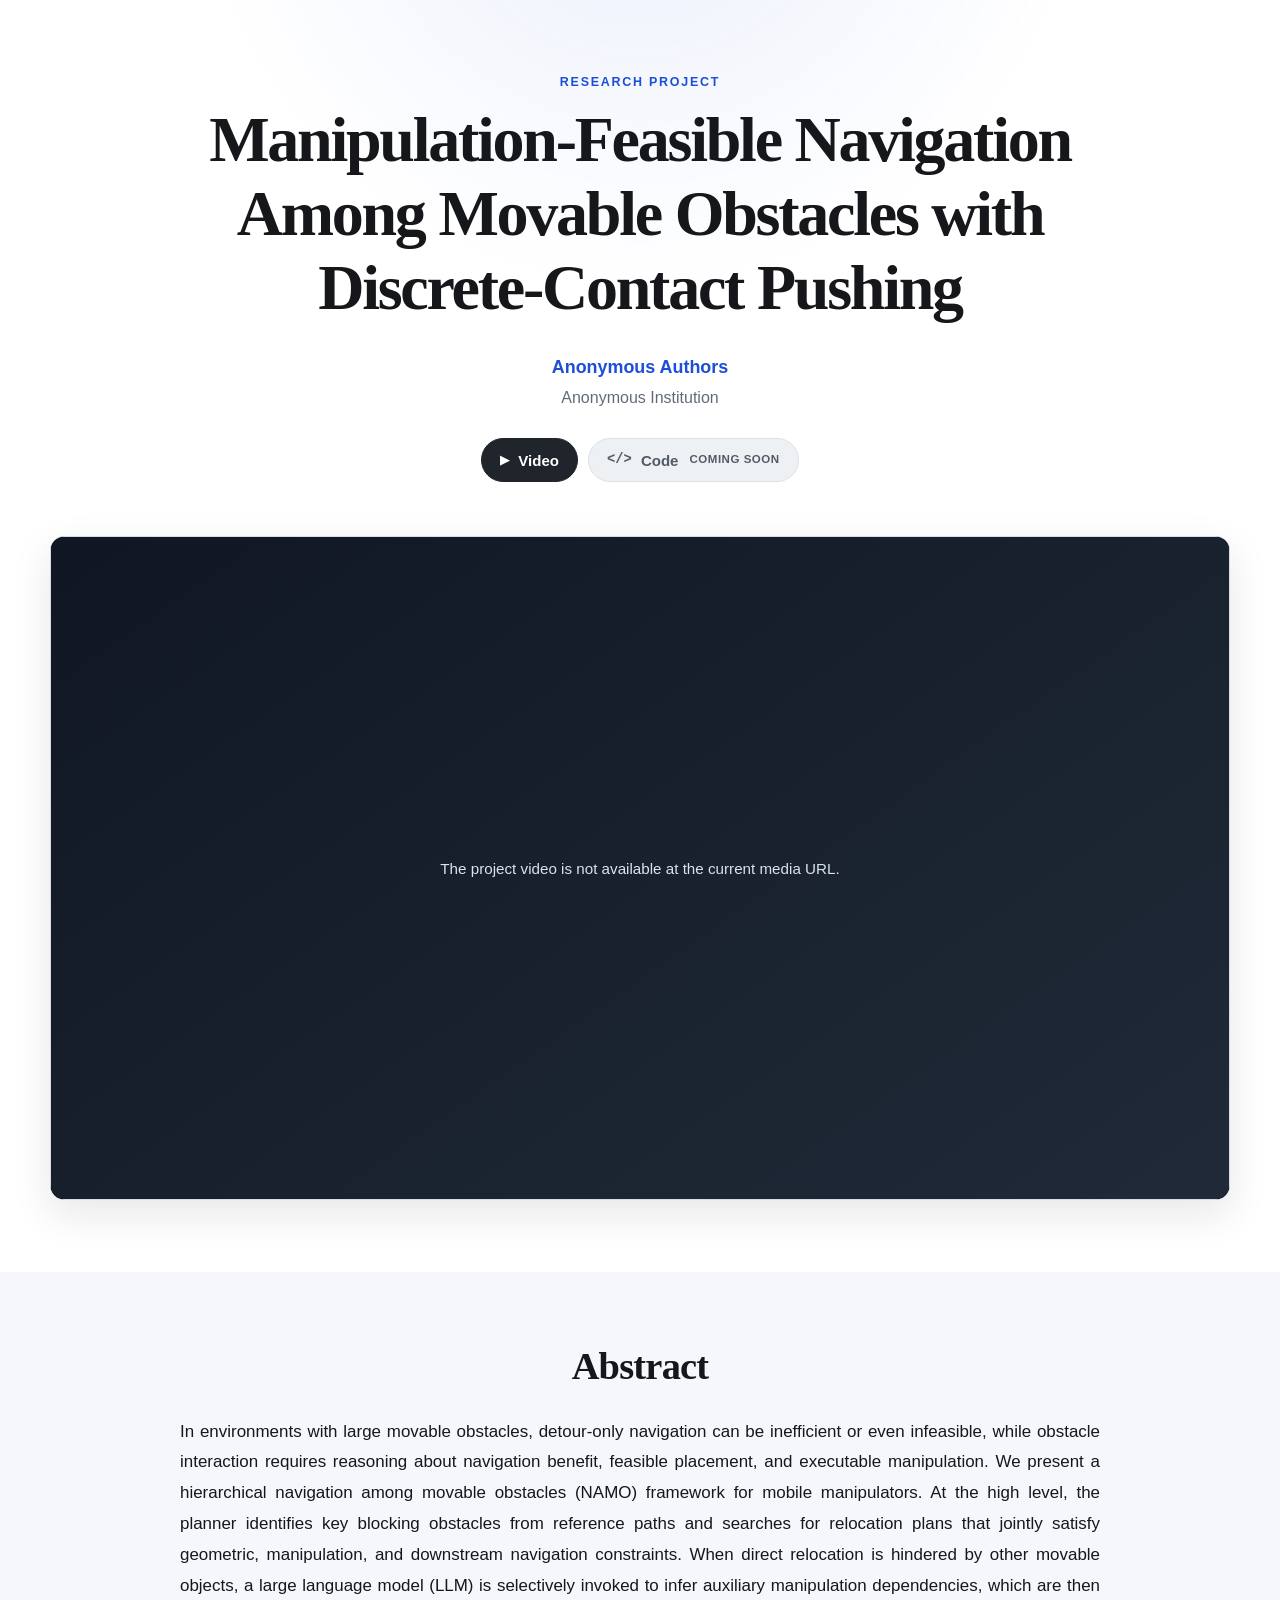
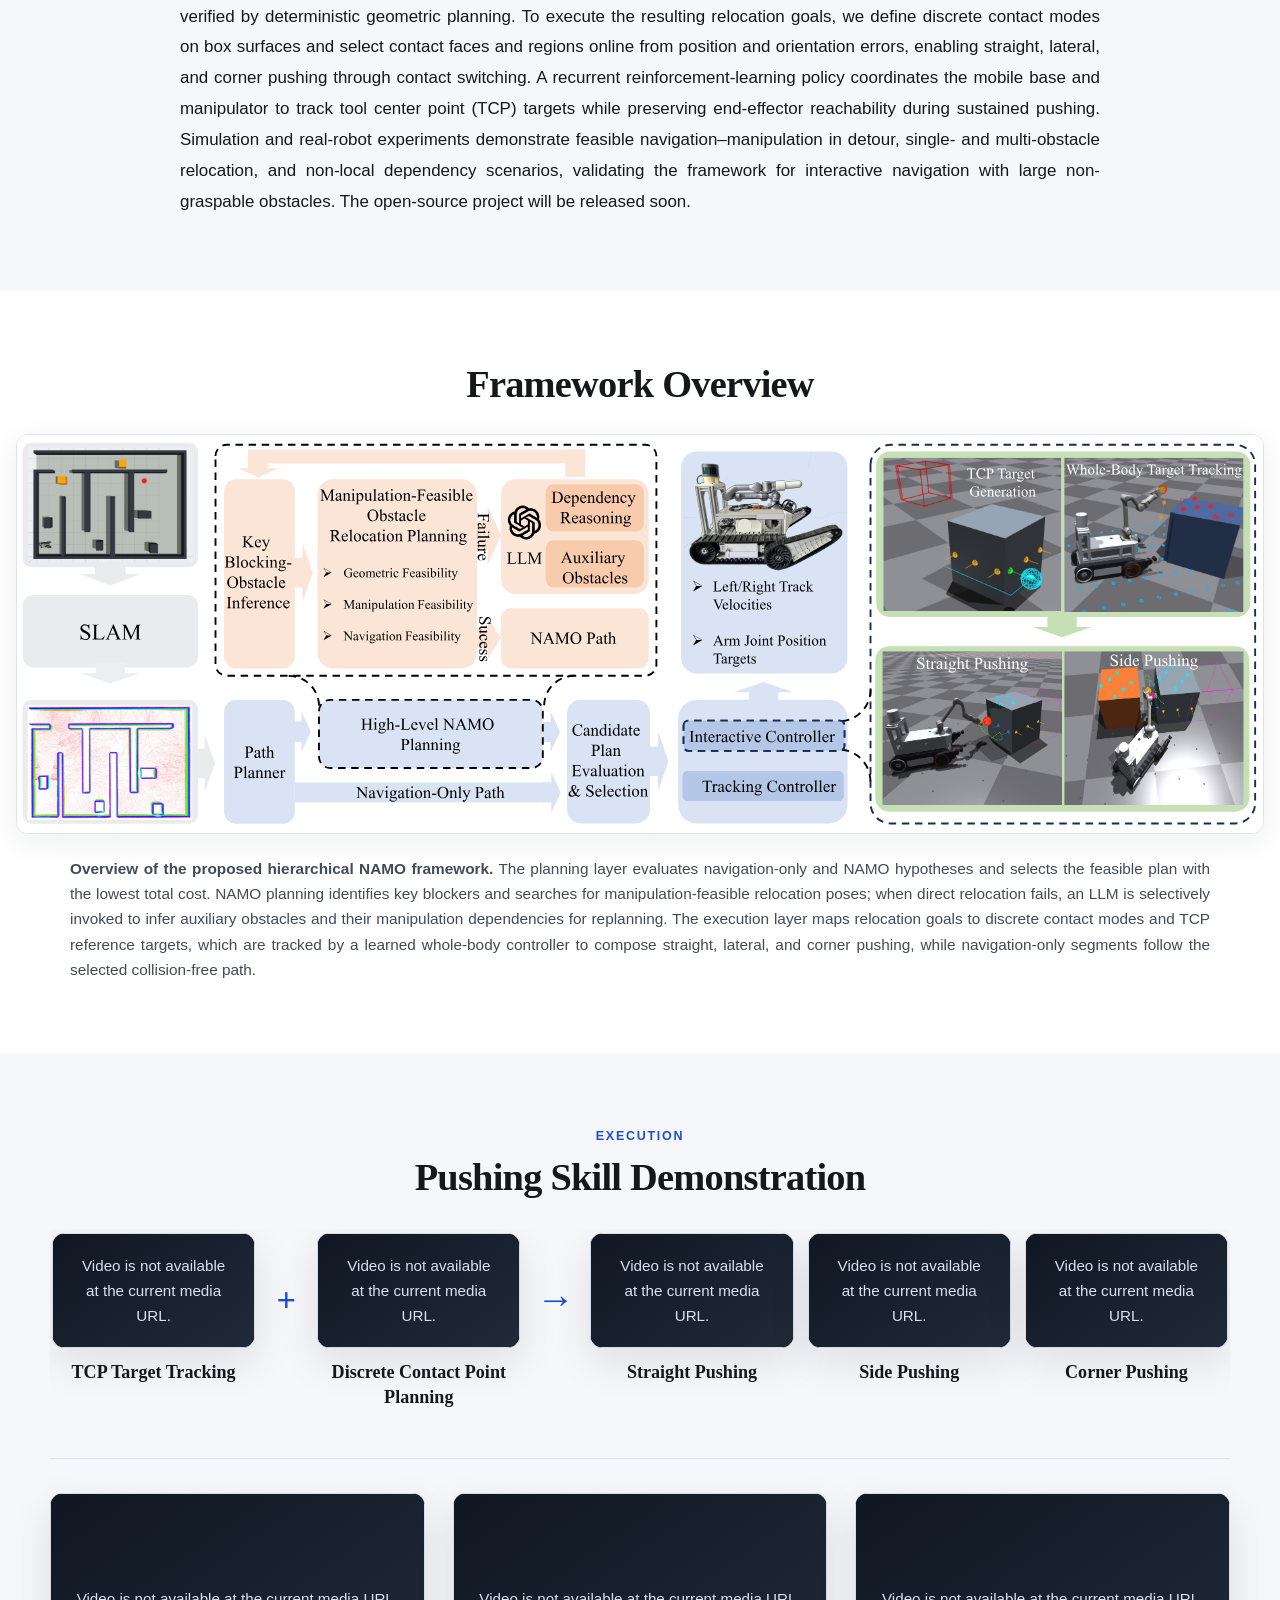
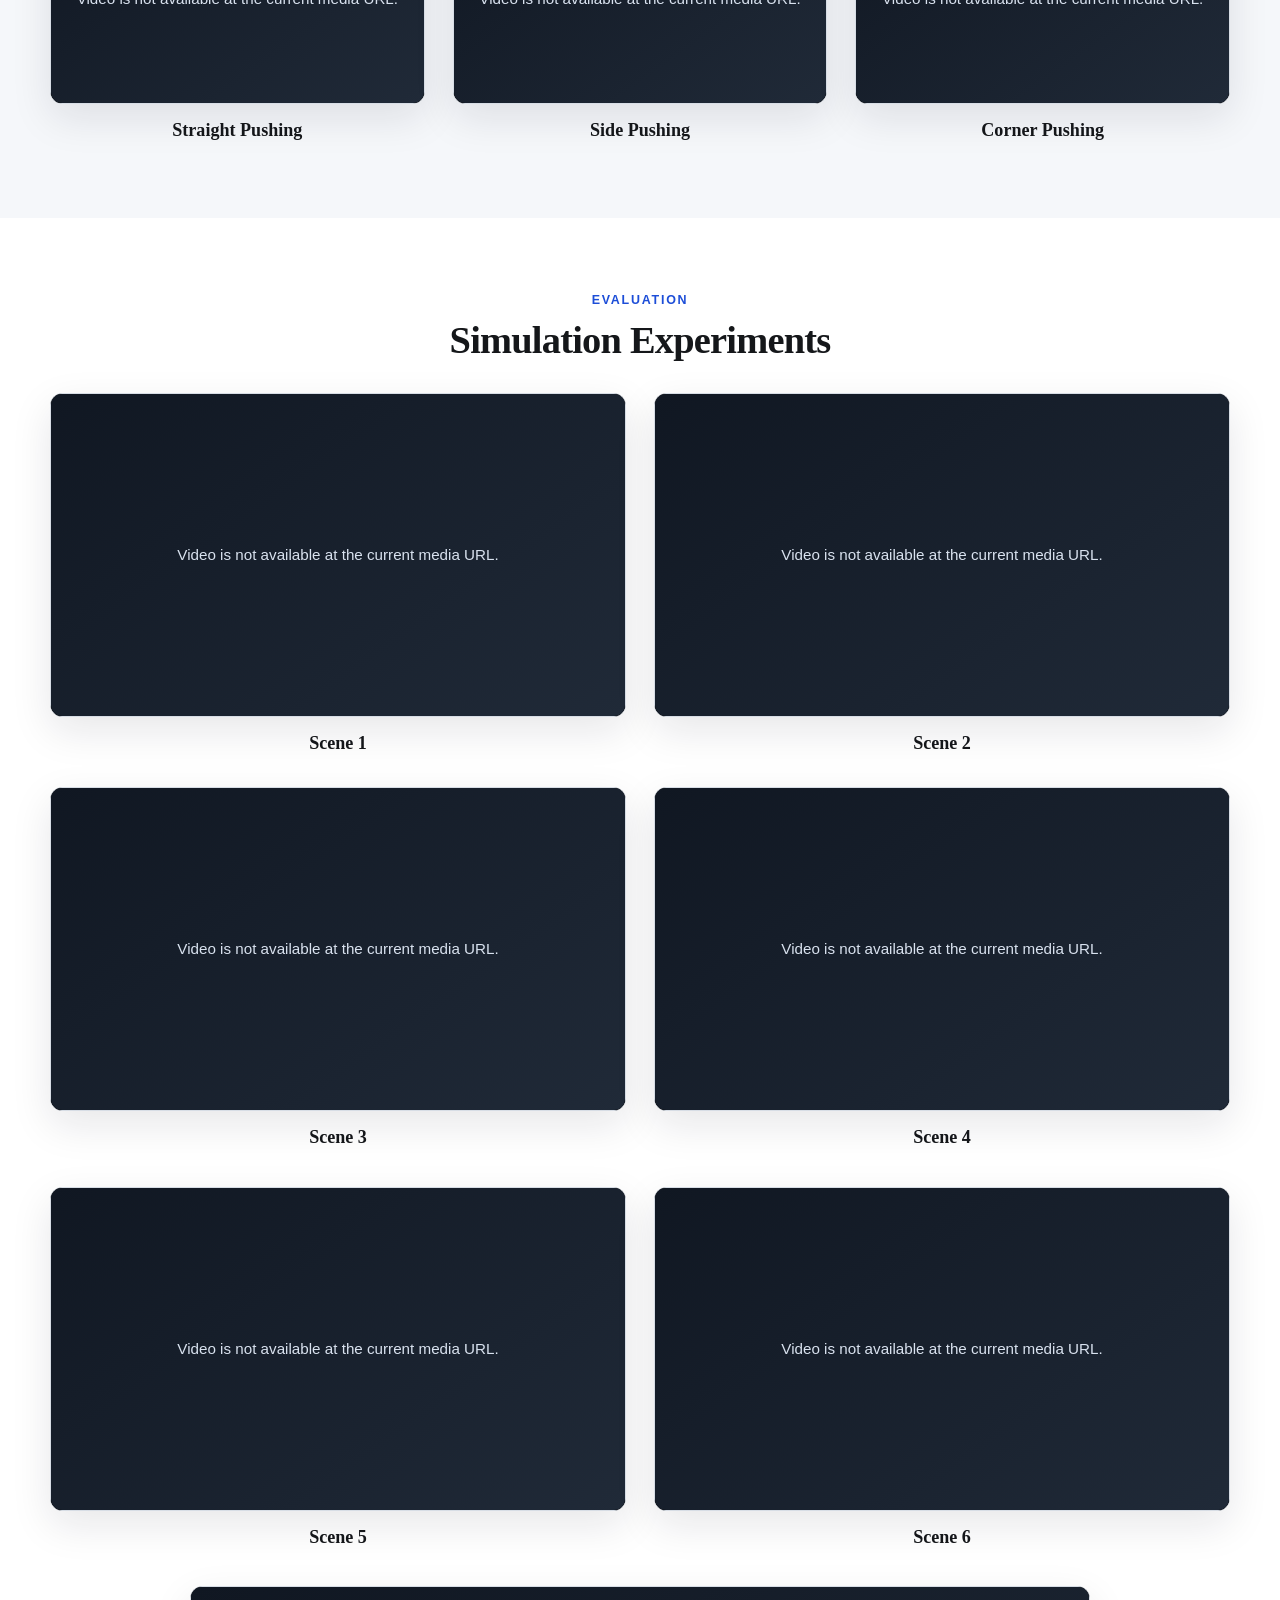
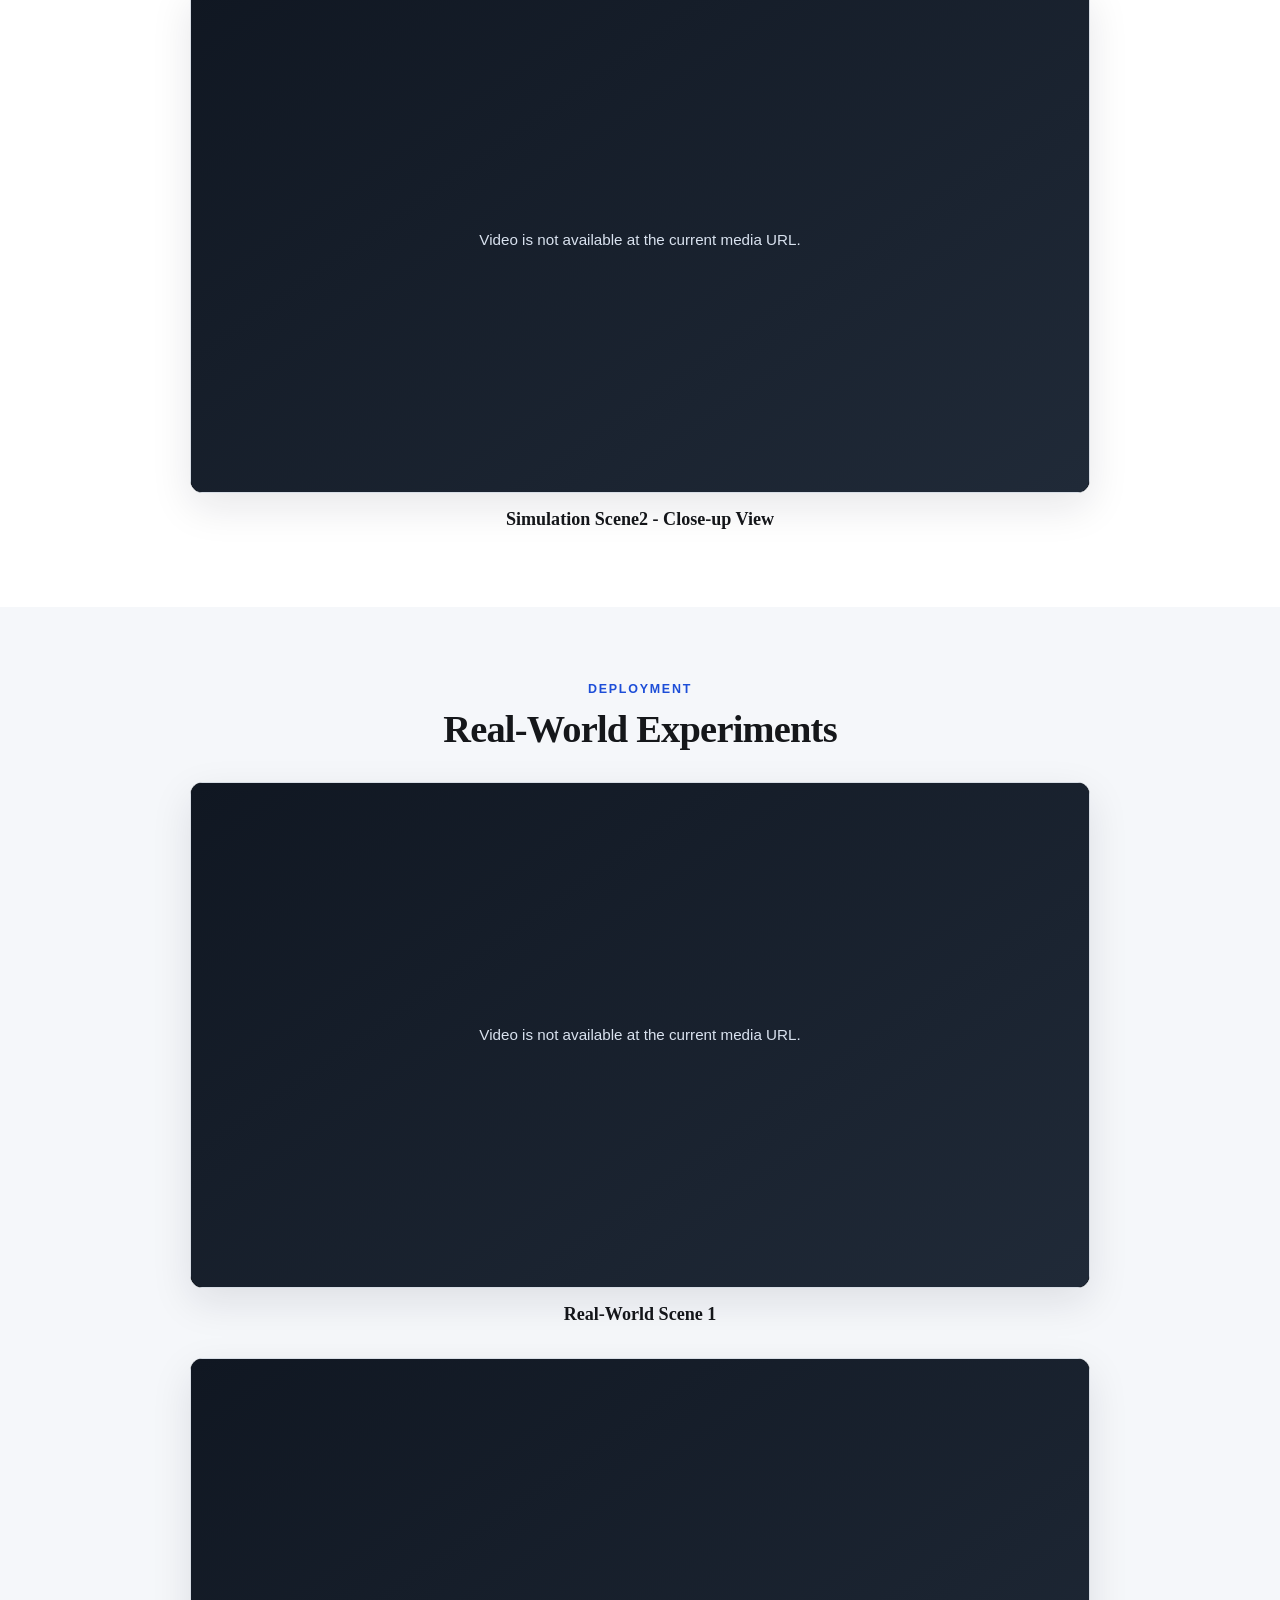
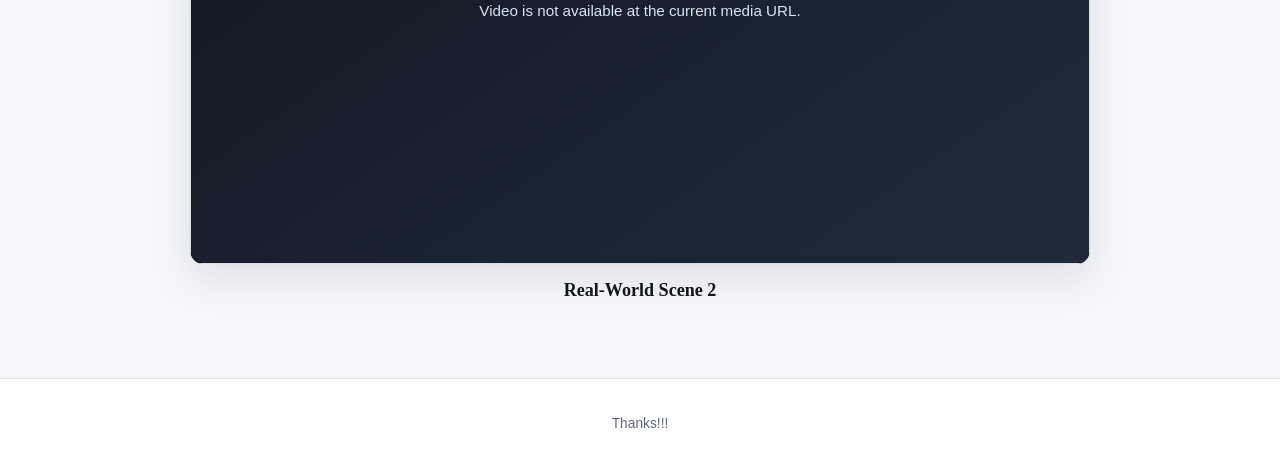
<file: index.html>
<!DOCTYPE html>
<html lang="en">
<head>
  <meta charset="utf-8">
  <meta name="viewport" content="width=device-width, initial-scale=1">
  <meta name="description" content="Project page for Manipulation-Feasible Navigation Among Movable Obstacles with Discrete-Contact Pushing.">
  <meta name="theme-color" content="#ffffff">
  <title>Manipulation-Feasible Navigation Among Movable Obstacles with Discrete-Contact Pushing</title>
  <link rel="icon" type="image/svg+xml" href="data:image/svg+xml,%3Csvg xmlns='http://www.w3.org/2000/svg' viewBox='0 0 64 64'%3E%3Crect width='64' height='64' rx='13' fill='%231d4ed8'/%3E%3Cpath d='M12 43h10V23H12zm30 0h10V23H42zM25 36h14v7H25zm4-15h6v12h-6z' fill='white'/%3E%3C/svg%3E">
  <link rel="stylesheet" href="NAMOpage/assets/styles.css">
</head>
<body>
  <header class="paper-header">
    <div class="container header-inner">
      <p class="eyebrow">Research Project</p>
      <!-- Replace the title below with the final paper title if needed. -->
      <h1>Manipulation-Feasible Navigation Among Movable Obstacles with Discrete-Contact Pushing</h1>

      <!-- Replace these two lines with the final author names and affiliations. -->
      <p class="authors">Anonymous Authors</p>
      <p class="affiliation">Anonymous Institution</p>

      <nav class="resource-links" aria-label="Project resources">
        <a class="resource-button" href="#overview-video" aria-label="Jump to project video">
          <span class="button-icon" aria-hidden="true">▶</span>
          Video
        </a>
        <span class="resource-button is-disabled" aria-disabled="true" title="Code will be released soon">
          <span class="button-icon code-icon" aria-hidden="true">&lt;/&gt;</span>
          Code <span class="coming-soon">Coming Soon</span>
        </span>
      </nav>
    </div>
  </header>

  <main>
    <section id="overview-video" class="section section-first" aria-labelledby="overview-video-title">
      <div class="container container-wide">
        <h2 id="overview-video-title" class="visually-hidden">Project video</h2>
        <div class="media-shell hero-media">
          <video controls muted loop playsinline preload="none">
            <source src="removelogo/all.mp4" type="video/mp4">
            Your browser does not support the video tag.
          </video>
          <p class="media-error" role="status">The project video is not available at the current media URL.</p>
        </div>
      </div>
    </section>

    <section class="section section-tinted" aria-labelledby="abstract-title">
      <div class="container container-text">
        <h2 id="abstract-title">Abstract</h2>
        <p class="abstract">
          In environments with large movable obstacles, detour-only navigation can be inefficient or even infeasible, while obstacle interaction requires reasoning about navigation benefit, feasible placement, and executable manipulation. We present a hierarchical navigation among movable obstacles (NAMO) framework for mobile manipulators. At the high level, the planner identifies key blocking obstacles from reference paths and searches for relocation plans that jointly satisfy geometric, manipulation, and downstream navigation constraints. When direct relocation is hindered by other movable objects, a large language model (LLM) is selectively invoked to infer auxiliary manipulation dependencies, which are then verified by deterministic geometric planning. To execute the resulting relocation goals, we define discrete contact modes on box surfaces and select contact faces and regions online from position and orientation errors, enabling straight, lateral, and corner pushing through contact switching. A recurrent reinforcement-learning policy coordinates the mobile base and manipulator to track tool center point (TCP) targets while preserving end-effector reachability during sustained pushing. Simulation and real-robot experiments demonstrate feasible navigation–manipulation in detour, single- and multi-obstacle relocation, and non-local dependency scenarios, validating the framework for interactive navigation with large non-graspable obstacles. The open-source project will be released soon.
        </p>
      </div>
    </section>

    <section class="section" aria-labelledby="framework-title">
      <div class="container container-figure">
        <h2 id="framework-title">Framework Overview</h2>
        <figure class="framework-figure">
          <a
  href="fig2_1.pdf"
  target="_blank"
  rel="noopener"
  aria-label="Open the framework figure as a PDF"
>
  <img
    src="fig2_1.svg"
    alt="Overview diagram of the hierarchical NAMO planning and execution framework."
    loading="lazy"
  >
</a>
          <figcaption>
            <strong>Overview of the proposed hierarchical NAMO framework.</strong> The planning layer evaluates navigation-only and NAMO hypotheses and selects the feasible plan with the lowest total cost. NAMO planning identifies key blockers and searches for manipulation-feasible relocation poses; when direct relocation fails, an LLM is selectively invoked to infer auxiliary obstacles and their manipulation dependencies for replanning. The execution layer maps relocation goals to discrete contact modes and TCP reference targets, which are tracked by a learned whole-body controller to compose straight, lateral, and corner pushing, while navigation-only segments follow the selected collision-free path.
          </figcaption>
        </figure>
      </div>
    </section>

    <section class="section section-tinted" aria-labelledby="contact-title">
      <div class="container container-wide">
        <div class="section-heading">
          <p class="section-kicker">Execution</p>
          <h2 id="contact-title">Pushing Skill Demonstration</h2>
        </div>
        <div class="execution-flow" aria-label="Pushing skill composition">
          <figure class="video-card flow-video-card">
            <div class="media-shell">
              <video controls muted loop playsinline preload="none">
                <source src="removelogo/object.mp4" type="video/mp4">
              </video>
              <p class="media-error" role="status">Video is not available at the current media URL.</p>
            </div>
            <figcaption>TCP Target Tracking</figcaption>
          </figure>
          <div class="flow-operator" aria-label="plus">+</div>
          <figure class="video-card flow-video-card">
            <div class="media-shell">
              <video controls muted loop playsinline preload="none">
                <source src="removelogo/contact.mp4" type="video/mp4">
              </video>
              <p class="media-error" role="status">Video is not available at the current media URL.</p>
            </div>
            <figcaption>Discrete Contact Point Planning</figcaption>
          </figure>
          <div class="flow-operator flow-arrow" aria-label="leads to">&#8594;</div>
          <figure class="video-card flow-video-card">
            <div class="media-shell">
              <video controls muted loop playsinline preload="none">
                <source src="removelogo/SimSpush.mp4" type="video/mp4">
              </video>
              <p class="media-error" role="status">Video is not available at the current media URL.</p>
            </div>
            <figcaption>Straight Pushing</figcaption>
          </figure>
          <figure class="video-card flow-video-card">
            <div class="media-shell">
              <video controls muted loop playsinline preload="none">
                <source src="removelogo/SimSidepush.mp4" type="video/mp4">
              </video>
              <p class="media-error" role="status">Video is not available at the current media URL.</p>
            </div>
            <figcaption>Side Pushing</figcaption>
          </figure>
          <figure class="video-card flow-video-card">
            <div class="media-shell">
              <video controls muted loop playsinline preload="none">
                <source src="removelogo/SimCornerpush.mp4" type="video/mp4">
              </video>
              <p class="media-error" role="status">Video is not available at the current media URL.</p>
            </div>
            <figcaption>Corner Pushing</figcaption>
          </figure>
        </div>
        <div class="media-grid grid-three">
          <figure class="video-card">
            <div class="media-shell">
              <video controls muted loop playsinline preload="none">
                <source src="removelogo/Spushlogo.mp4" type="video/mp4">
              </video>
              <p class="media-error" role="status">Video is not available at the current media URL.</p>
            </div>
            <figcaption>Straight Pushing</figcaption>
          </figure>
          <figure class="video-card">
            <div class="media-shell">
              <video controls muted loop playsinline preload="none">
                <source src="removelogo/sidepushlogo.mp4" type="video/mp4">
              </video>
              <p class="media-error" role="status">Video is not available at the current media URL.</p>
            </div>
            <figcaption>Side Pushing</figcaption>
          </figure>
          <figure class="video-card">
            <div class="media-shell">
              <video controls muted loop playsinline preload="none">
                <source src="removelogo/cornerpush.mp4" type="video/mp4">
              </video>
              <p class="media-error" role="status">Video is not available at the current media URL.</p>
            </div>
            <figcaption>Corner Pushing</figcaption>
          </figure>
        </div>
      </div>
    </section>

    <section class="section" aria-labelledby="simulation-title">
      <div class="container container-wide">
        <div class="section-heading">
          <p class="section-kicker">Evaluation</p>
          <h2 id="simulation-title">Simulation Experiments</h2>
        </div>

        <div class="media-grid grid-two">
          <figure class="video-card">
            <div class="media-shell">
              <video controls muted loop playsinline preload="none">
                <source src="removelogo/scene1.mp4" type="video/mp4">
              </video>
              <p class="media-error" role="status">Video is not available at the current media URL.</p>
            </div>
            <figcaption>Scene 1</figcaption>
          </figure>
          <figure class="video-card">
            <div class="media-shell">
              <video controls muted loop playsinline preload="none">
                <source src="removelogo/scene2.mp4" type="video/mp4">
              </video>
              <p class="media-error" role="status">Video is not available at the current media URL.</p>
            </div>
            <figcaption>Scene 2</figcaption>
          </figure>
          <figure class="video-card">
            <div class="media-shell">
              <video controls muted loop playsinline preload="none">
                <source src="removelogo/scene3.mp4" type="video/mp4">
              </video>
              <p class="media-error" role="status">Video is not available at the current media URL.</p>
            </div>
            <figcaption>Scene 3</figcaption>
          </figure>
          <figure class="video-card">
            <div class="media-shell">
              <video controls muted loop playsinline preload="none">
                <source src="removelogo/scene4.mp4" type="video/mp4">
              </video>
              <p class="media-error" role="status">Video is not available at the current media URL.</p>
            </div>
            <figcaption>Scene 4</figcaption>
          </figure>
        </div>

        <div class="media-grid grid-two media-group">
          <figure class="video-card">
            <div class="media-shell">
              <video controls muted loop playsinline preload="none">
                <source src="removelogo/scene5.mp4" type="video/mp4">
              </video>
              <p class="media-error" role="status">Video is not available at the current media URL.</p>
            </div>
            <figcaption>Scene 5</figcaption>
          </figure>
          <figure class="video-card">
            <div class="media-shell">
              <video controls muted loop playsinline preload="none">
                <source src="removelogo/scene6.mp4" type="video/mp4">
              </video>
              <p class="media-error" role="status">Video is not available at the current media URL.</p>
            </div>
            <figcaption>Scene 6</figcaption>
          </figure>
        </div>

        <div class="media-grid grid-one media-group">
          <figure class="video-card video-card-featured">
            <div class="media-shell">
              <video controls muted loop playsinline preload="none">
                <source src="removelogo/jin1.mp4" type="video/mp4">
              </video>
              <p class="media-error" role="status">Video is not available at the current media URL.</p>
            </div>
            <figcaption>Simulation Scene2 - Close-up View</figcaption>
          </figure>
        </div>
      </div>
    </section>

    <section class="section section-tinted" aria-labelledby="real-title">
      <div class="container container-wide">
        <div class="section-heading">
          <p class="section-kicker">Deployment</p>
          <h2 id="real-title">Real-World Experiments</h2>
        </div>
        <div class="media-grid grid-one">
          <figure class="video-card video-card-featured">
            <div class="media-shell">
              <video controls muted loop playsinline preload="none">
                <source src="removelogo/realsene1all.mp4" type="video/mp4">
              </video>
              <p class="media-error" role="status">Video is not available at the current media URL.</p>
            </div>
            <figcaption>Real-World Scene 1</figcaption>
          </figure>
          <figure class="video-card video-card-featured">
            <div class="media-shell">
              <video controls muted loop playsinline preload="none">
                <source src="removelogo/realsene2all.mp4" type="video/mp4">
              </video>
              <p class="media-error" role="status">Video is not available at the current media URL.</p>
            </div>
            <figcaption>Real-World Scene 2</figcaption>
          </figure>
        </div>
      </div>
    </section>
  </main>

  <footer class="site-footer">
    <div class="container container-text">
      <p>Thanks!!!</p>
    </div>
  </footer>

  <script src="NAMOpage/assets/site.js"></script>
</body>
</html>
</file>
<file: NAMOpage/assets/styles.css>
:root {
  --ink: #15171a;
  --muted: #616b78;
  --line: #dfe4ea;
  --paper: #ffffff;
  --wash: #f5f7fa;
  --accent: #1d4ed8;
  --accent-dark: #173ca5;
  --shadow: 0 14px 40px rgba(15, 23, 42, 0.10);
  --radius: 12px;
}

* {
  box-sizing: border-box;
}

html {
  scroll-behavior: smooth;
}

body {
  margin: 0;
  color: var(--ink);
  background: var(--paper);
  font-family: Inter, ui-sans-serif, -apple-system, BlinkMacSystemFont, "Segoe UI", sans-serif;
  font-size: 16px;
  line-height: 1.65;
  -webkit-font-smoothing: antialiased;
}

img,
video {
  display: block;
  max-width: 100%;
}

a {
  color: inherit;
}

.container {
  width: min(100% - 40px, 1100px);
  margin-inline: auto;
}

.container-wide {
  width: min(100% - 40px, 1180px);
}

.container-text {
  max-width: 920px;
}

.container-figure {
  width: min(100% - 32px, 1320px);
}

.paper-header {
  padding: 72px 0 42px;
  text-align: center;
  background:
    radial-gradient(circle at 50% -30%, rgba(29, 78, 216, 0.09), transparent 48%),
    var(--paper);
}

.header-inner {
  max-width: 1040px;
}

.eyebrow,
.section-kicker {
  margin: 0 0 10px;
  color: var(--accent);
  font-size: 0.78rem;
  font-weight: 750;
  letter-spacing: 0.14em;
  text-transform: uppercase;
}

h1,
h2 {
  margin: 0;
  line-height: 1.16;
}

h1 {
  max-width: 980px;
  margin-inline: auto;
  font-family: Georgia, "Times New Roman", serif;
  font-size: clamp(2.25rem, 5vw, 4.2rem);
  font-weight: 700;
  letter-spacing: -0.035em;
}

h2 {
  margin-bottom: 28px;
  font-family: Georgia, "Times New Roman", serif;
  font-size: clamp(1.8rem, 3vw, 2.45rem);
  font-weight: 700;
  text-align: center;
  letter-spacing: -0.02em;
}

.authors {
  margin: 28px 0 0;
  color: var(--accent);
  font-size: 1.12rem;
  font-weight: 650;
}

.affiliation {
  margin: 2px 0 0;
  color: var(--muted);
  font-size: 1rem;
}

.resource-links {
  display: flex;
  flex-wrap: wrap;
  justify-content: center;
  gap: 10px;
  margin-top: 27px;
}

.resource-button {
  display: inline-flex;
  min-height: 44px;
  align-items: center;
  justify-content: center;
  gap: 9px;
  padding: 9px 18px;
  border: 1px solid #20252c;
  border-radius: 999px;
  color: #fff;
  background: #20252c;
  font-size: 0.94rem;
  font-weight: 700;
  line-height: 1;
  text-decoration: none;
  transition: transform 160ms ease, background 160ms ease, box-shadow 160ms ease;
}

a.resource-button:hover,
a.resource-button:focus-visible {
  background: var(--accent);
  border-color: var(--accent);
  box-shadow: 0 7px 20px rgba(29, 78, 216, 0.22);
  transform: translateY(-1px);
}

.resource-button.is-disabled {
  color: #515a66;
  background: #eef1f4;
  border-color: #dce1e7;
  cursor: not-allowed;
}

.button-icon {
  font-size: 0.8em;
}

.code-icon {
  font-family: ui-monospace, SFMono-Regular, Menlo, Consolas, monospace;
  font-size: 0.92em;
}

.coming-soon {
  padding-left: 2px;
  font-size: 0.72rem;
  font-weight: 800;
  letter-spacing: 0.045em;
  text-transform: uppercase;
}

.section {
  padding: 72px 0;
}

.section-first {
  padding-top: 12px;
}

.section-tinted {
  background: var(--wash);
}

.section-heading {
  margin-bottom: 30px;
  text-align: center;
}

.section-heading h2,
.section-heading .section-kicker {
  margin-bottom: 0;
}

.section-heading .section-kicker {
  margin-bottom: 8px;
}

.abstract {
  margin: 0;
  font-size: 1.06rem;
  line-height: 1.82;
  text-align: justify;
  text-wrap: pretty;
}

.media-shell {
  position: relative;
  overflow: hidden;
  width: 100%;
  aspect-ratio: 16 / 9;
  border: 1px solid #d7dde5;
  border-radius: var(--radius);
  background: #0d1117;
  box-shadow: var(--shadow);
}

.media-shell video {
  width: 100%;
  height: 100%;
  object-fit: contain;
  background: #0d1117;
}

.hero-media {
  border-radius: 14px;
}

.media-error {
  display: none;
  position: absolute;
  inset: 0;
  align-items: center;
  justify-content: center;
  margin: 0;
  padding: 24px;
  color: #d9e2ef;
  background: linear-gradient(145deg, #101722, #202a38);
  font-size: 0.95rem;
  text-align: center;
}

.media-shell.has-error .media-error {
  display: flex;
}

.framework-figure {
  margin: 0;
}

.framework-figure a {
  display: block;
  border-radius: var(--radius);
  outline-offset: 5px;
}

.framework-figure img {
  display: block;
  width: 100%;
  height: auto;
  border: 1px solid var(--line);
  border-radius: var(--radius);
  background: #fff;
  box-shadow: 0 8px 30px rgba(15, 23, 42, 0.07);
}

.framework-figure figcaption {
  max-width: 1140px;
  margin: 22px auto 0;
  color: #414a56;
  font-size: 0.96rem;
  line-height: 1.65;
  text-align: justify;
}

.media-grid {
  display: grid;
  gap: 28px;
}

.execution-flow {
  display: grid;
  grid-template-columns:
    minmax(170px, 1fr) 34px
    minmax(170px, 1fr) 42px
    minmax(170px, 1fr)
    minmax(170px, 1fr)
    minmax(170px, 1fr);
  gap: 14px;
  align-items: start;
  padding: 4px 2px 14px;
  overflow-x: auto;
  scrollbar-width: thin;
}

.flow-video-card {
  min-width: 170px;
}

.flow-video-card > figcaption {
  min-height: 2.8em;
  font-size: 0.92rem;
  line-height: 1.4;
}

.flow-operator {
  align-self: center;
  margin-bottom: 2.8rem;
  color: var(--accent);
  font-family: Georgia, "Times New Roman", serif;
  font-size: 2.15rem;
  font-weight: 700;
  line-height: 1;
  text-align: center;
}

.flow-arrow {
  font-size: 2.4rem;
}

.execution-flow + .media-grid {
  margin-top: 34px;
  padding-top: 34px;
  border-top: 1px solid var(--line);
}

.grid-three {
  grid-template-columns: repeat(3, minmax(0, 1fr));
}

.grid-two {
  grid-template-columns: repeat(2, minmax(0, 1fr));
}

.grid-one {
  grid-template-columns: minmax(0, 1fr);
}

.media-group {
  margin-top: 34px;
}

.video-card {
  min-width: 0;
  margin: 0;
}

.video-card > figcaption {
  margin-top: 12px;
  font-family: Georgia, "Times New Roman", serif;
  font-size: 1.13rem;
  font-weight: 700;
  text-align: center;
}

.video-card-featured {
  width: min(100%, 900px);
  margin-inline: auto;
}

.site-footer {
  padding: 34px 0;
  border-top: 1px solid var(--line);
  color: var(--muted);
  background: #fff;
  font-size: 0.86rem;
  text-align: center;
}

.site-footer p {
  margin: 0;
}

.visually-hidden {
  position: absolute !important;
  width: 1px !important;
  height: 1px !important;
  padding: 0 !important;
  margin: -1px !important;
  overflow: hidden !important;
  clip: rect(0, 0, 0, 0) !important;
  white-space: nowrap !important;
  border: 0 !important;
}

@media (max-width: 900px) {
  .grid-three {
    grid-template-columns: repeat(2, minmax(0, 1fr));
  }

  .grid-three .video-card:last-child {
    grid-column: 1 / -1;
    width: calc(50% - 14px);
    justify-self: center;
  }
}

@media (max-width: 680px) {
  .container,
  .container-wide,
  .container-figure {
    width: min(100% - 28px, 1180px);
  }

  .paper-header {
    padding: 48px 0 30px;
  }

  h1 {
    font-size: clamp(2rem, 10vw, 3rem);
    letter-spacing: -0.025em;
  }

  .section {
    padding: 52px 0;
  }

  .section-first {
    padding-top: 8px;
  }

  .grid-two,
  .grid-three {
    grid-template-columns: 1fr;
  }

  .grid-three .video-card:last-child {
    grid-column: auto;
    width: 100%;
  }

  .media-grid {
    gap: 25px;
  }

  .media-group {
    margin-top: 25px;
  }

  .abstract,
  .framework-figure figcaption {
    text-align: left;
  }

  .abstract {
    font-size: 1rem;
    line-height: 1.75;
  }
}

@media (prefers-reduced-motion: reduce) {
  html {
    scroll-behavior: auto;
  }

  .resource-button {
    transition: none;
  }
}
</file>
